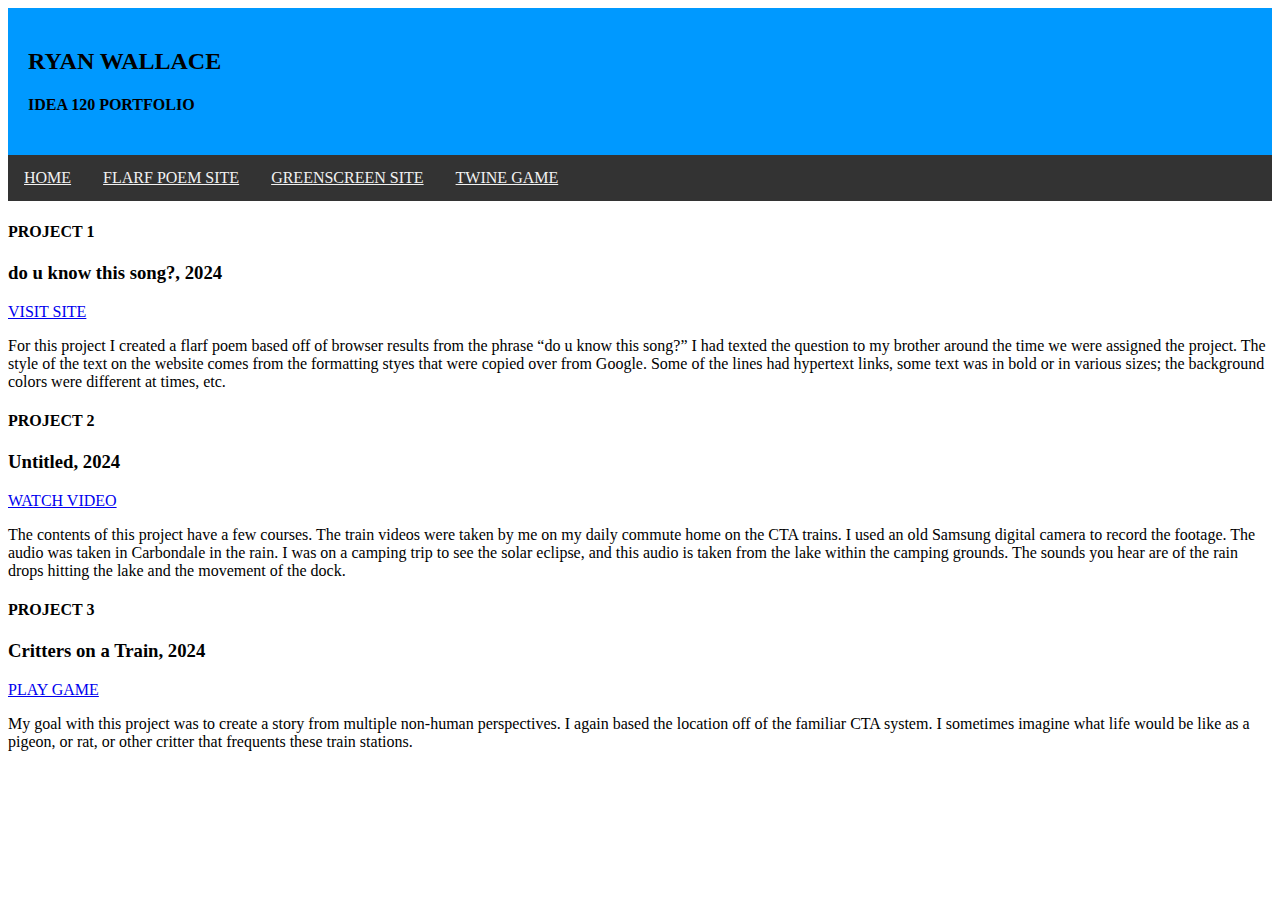
<file: index.html>
<!DOCTYPE html>
<html>
<head>
    <link rel="stylesheet" href="./style.css" type="text/css">
<title>Ryan Wallace</title>
    </head>

<!--WEBSITE NAME-->
<div class="header">
    <h2>RYAN WALLACE</h2>
    <h4>IDEA 120 PORTFOLIO</h4>
        </div>

<!--NAVIGATION BUTTONS-->
<div class="topnav">
    <a href="https://rwalla3.github.io/idea-120-project-4-rwalla3/">HOME</a>
    <a href="https://rwalla3.github.io/idea-120-project-1-rwalla3/">FLARF POEM SITE</a>
    <a href="https://www.youtube.com/watch?v=88Z62PWj36w">GREENSCREEN SITE</a>
    <a href="https://rwalla3.github.io/idea-120-project-03/">TWINE GAME</a>
    <!--<a href="PERSONAL SITE URL">OTHER WORK</a>-->
        </div>

<!--PROJ. 1 - FLARF POETRY-->
<div class="column">
    <h4>PROJECT 1</h4>
    <h3>do u know this song?, 2024</h3>
    <a href="https://rwalla3.github.io/idea-120-project-1-rwalla3/">VISIT SITE</a>
    <p>For this project I created a flarf poem based off of browser results from the phrase “do u know this song?” I had texted the question to my brother around the time we were assigned the project. The style of the text on the website comes from the formatting styes that were copied over from Google. Some of the lines had hypertext links, some text was in bold or in various sizes; the background colors were different at times, etc.</p>
        </div>

<!--PROJ. 2 - GREENSCREEN-->
<div class="column">
    <h4>PROJECT 2</h4>
    <h3>Untitled, 2024</h3>
    <a href="https://www.youtube.com/watch?v=88Z62PWj36w">WATCH VIDEO</a>
    <p>The contents of this project have a few courses. The train videos were taken by me on my daily commute home on the CTA trains. I used an old Samsung digital camera to record the footage. The audio was taken in Carbondale in the rain. I was on a camping trip to see the solar eclipse, and this audio is taken from the lake within the camping grounds. The sounds you hear are of the rain drops hitting the lake and the movement of the dock. </p>
        </div>

<!--PROJ. 3 - TWINE GAME-->
<div class="column">
    <h4>PROJECT 3</h4>
    <h3>Critters on a Train, 2024</h3>
    <a href="https://rwalla3.github.io/idea-120-project-03/">PLAY GAME</a>
    <p>My goal with this project was to create a story from multiple non-human perspectives. I again based the location off of the familiar CTA system. I sometimes imagine what life would be like as a pigeon, or rat, or other critter that frequents these train stations. </p>
        </div>


<body>

</body>
</html>
</file>
<file: style.css>
/*WEBSITE LAYOUT*/
.header {
  background-color: #0099ff;
  text-align: left;
  padding: 20px;
}

/*NAVBAR CONTAINER*/
.topnav {
  overflow: hidden;
  background-color: #333;
}

/*NAVBAR LINKS*/
.topnav a {
  float: left;
  display: block;
  color: #f2f2f2;
  text-align: center;
  padding: 14px 16px;
  text-decoration; none;
}

/*LINK BUTTONS*/
a:link {
  

a:hover, a:active {

/*CONTENT LAYOUT*/
/*3 EQUAL COMUMNS*/
.column {
  float: left;
  width: 33.33%;
}
**/

/*CLEAR FLOATS AFTER THE COLUMNS*/
.row:after {
  content: "TYPE SHIT HERE";
  display: table;
  clear: both;
}

/*RESPONSIVE LAYOUT*/
@media screen and (max-width: 600px) {
  .column {
    width:100%;
  }
}

/*LINKS - CHANGE COLOR ON HOVER*/
.topnav a:hover {
  background-color: #ddd;
  color: black;
}

/* VERTICAL NAVIGATION BAR */
li a {
  display: block;
  width: 60px;
}






/*3 COLUMNS*/
/**
.column {
  float: left;
  width: 33%;
  display: inline-block;
}
**/

/**
.grid container {
  display: grid;
  grid-template-columns: 33% 33% 33%;
}
**/

/**
.mycontainer {
  width: 100%;
  overflow: auto;
}

.mycontainer {
  width: 33%;
  float: left;
}
**/
</file>
